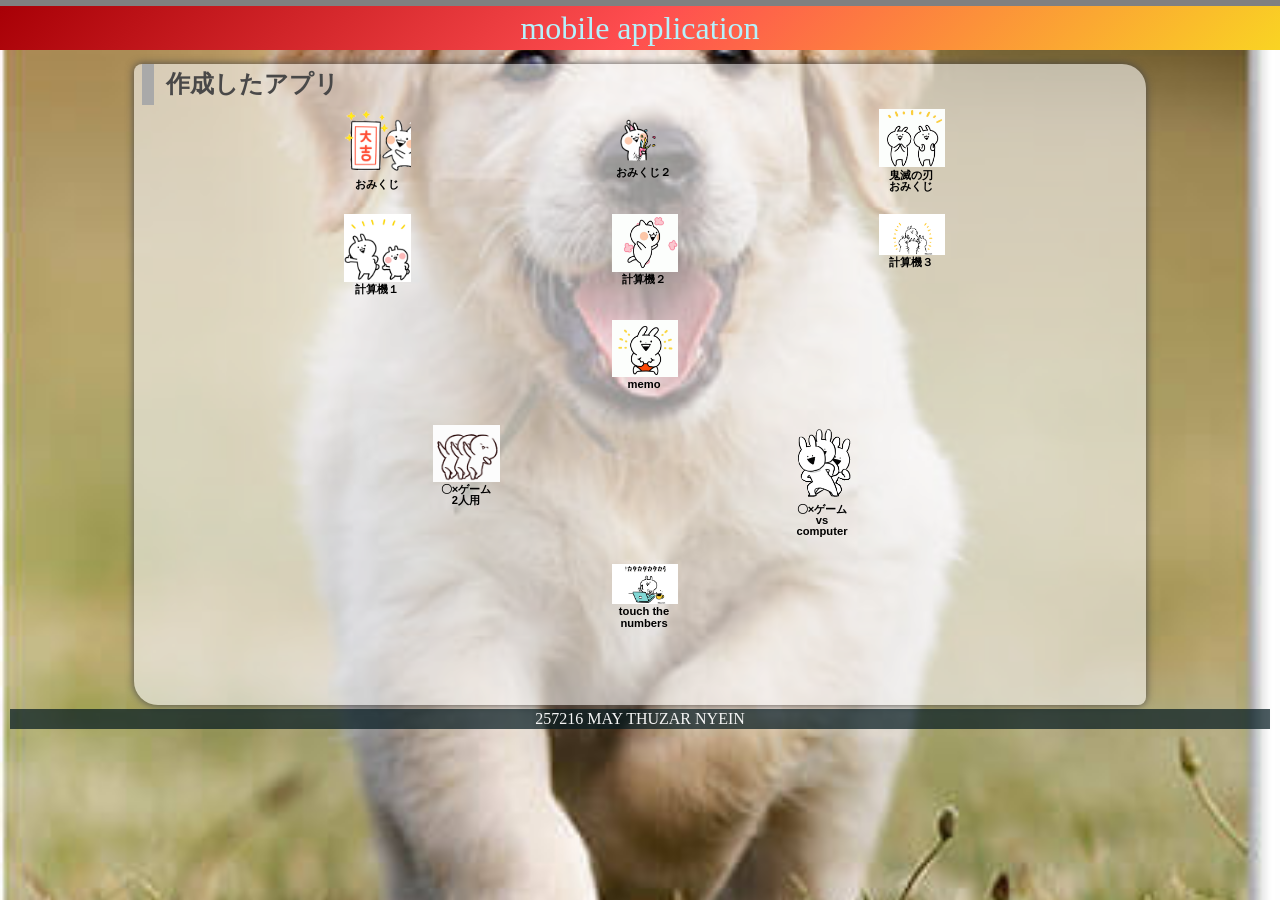
<file: index.html>
<!DOCTYPE html>
<html lang="ja">
  <head>
    <meta charset="UTF-8" />
    <meta name="viewport" content="width=device-width, initial-scale=1.0" />
    <title>mobile application</title>
    <meta name="description" content="mobile application" />

    <link rel="icon" href="favicon.ico" />
    <link rel="stylesheet" href="css/index.css" />
  </head>

  <body>
    <!-- 見出し（みだし） -->
    <header class="header">
      <h1>mobile application</h1>
    </header>

    <!-- 作成したアプリ -->
    <main>
      <section class="container">
        <h2>作成したアプリ</h2>
        <div class="sub_container">
          <div class="item01">
            <a href="./01_omikuji01-10/omikuji.html" title="01-10.sound"
              ><img
                src="img/omkuji2.gif"
                alt="01-10.omikuji"
                class="img_fit"
              /><br />おみくじ</a
            >
          </div>
          <div class="item01">
            <a
              href="./01_omikuji01-12/omikuji.html"
              title="01-12.同じ内容が続けて出ないようにする。 "
              ><img
                src="img/omikuji3.gif"
                alt="01-12.omikuji"
              /><br />おみくじ２</a
            >
          </div>
          <div class="item01">
            <a href="./01_omikuji_kimetsu/omikuji_kimetsu.html" title="鬼滅の刃"
              ><img
                src="img/omikuji6.gif"
                alt="鬼滅の刃おみくじ"
              /><br />鬼滅の刃<br />おみくじ</a
            >
          </div>
        </div>
        <div class="sub_container">
          <div class="item01">
            <a
              href="./03_calculator-02/calculator.html"
              title="03-02. Calculator（関数）"
              ><img src="img/calc1.gif" alt="簡単な計算機" /><br />計算機１</a
            >
          </div>
          <div class="item01">
            <a
              href="./03_calculator-03/calculator.html"
              title="03-03. Calculator　イコールをボタンにする"
              ><img src="img/calc6.gif" alt="簡単な計算機" /><br />計算機２</a
            >
          </div>
          <div class="item01">
            <a
              href="./03_calculator_(button)_02/calculator_button.html"
              title="03-05. Calculator（キーボードイベント）"
              ><img
                src="img/calc7.gif"
                alt="全部ボタンの計算機"
              /><br />計算機３</a
            >
          </div>
        </div>
        <div class="sub_container">
          <div class="item01">
            <a href="./04-10_memo/memo.html" title="04-10.EventDelefation"
              ><img src="img/game1.gif" alt="memo v5" /><br />memo</a
            >
          </div>
        </div>
        <div class="sub_container">
          <div class="item02">
            <a href="./05-06_tic_tac_toe/tic_tac_toe.html" title="05-06. sound"
              ><img
                src="img/game2.gif"
                alt="〇✖ゲーム（二人用）"
              />〇×ゲーム<br />2人用</a
            >
          </div>
          <div class="item02">
            <a
              href="./05-09_tic_tac_toe/tic_tac_toe.html"
              title="05-09. vs computer level付き"
              ><img
                src="img/game4.gif"
                alt="〇✖ゲームvs compute"
              /><br />〇×ゲーム<br />vs computer</a
            >
          </div>
        </div>
        <div class="sub_container">
          <div class="item02">
            <a href="./08_touch_the_numbers/touch_the_numbers.html" title=""
              ><img src="img/no.gif" alt="数字を順番に押すゲーム" /><br />touch
              the numbers</a
            >
          </div>
        </div>

        <div class="filler01"></div>
      </section>

      <!-- フッター -->
      <footer>
        <p>257216 MAY THUZAR NYEIN</p>
      </footer>
    </main>
    <script src="js/index.js"></script>
  </body>
</html>
</file>
<file: css/index.css>
@charset "utf-8";

html {
  /* ブラウザのデフォルトが16px                        */
  /* デフォルトの16pxの代わりに1emが10pxになるように調整 */
  font-size: 62.5%;
}

*,
*::before,
*::after {
  box-sizing: border-box;
}

body {
  line-height: 1.5;
  color: rgb(73, 72, 72);
  font-size: 1.6rem; /* 16px */
  font-family: "Helvetica Neue", Arial, "Hiragino Kaku Gothic ProN",
    "Hiragino Sans", Meiryo, sans-serif;
  text-align: center;
  background-image: url(../img/Dog.jpg); /*★自分で画像を設定すること。*/
  background-size: cover;
  background-position: 50% center;
}

header,
footer,
h1,
h2,
h3,
p,
div,
.container01,
.filler01 {
  margin: 0.2em 0em 0em 0em;
  padding: 0.1em;
}

/*****************************/
/* 見出し（みだし）           */
/*****************************/
header {
  position: fixed; /*ヘッダーを固定（こてい）する*/
  /* 基準（きじゅん）を画面（がめん）の左上（ひだりうえ）に */
  top: 0em;
  left: 0em;
  width: 100%;
  margin: 0;
  padding: 0;
  background-color: grey;
  z-index: 10;
}
h1 {
  font: 2em Rajdhani, "Noto Sans JP";
  color: rgb(181, 242, 252);
  /* background-image: radial-gradient(
    circle 248px at center,
    #16d9e3 0%,
    #30c7ec 47%,
    #46aef7 100%
  ); */
  background: linear-gradient(135deg, #a80006, #ff4e50, #f9d423);
}

h2 {
  padding-left: 0.5em;
  border-left: solid 0.5em darkgray;
  text-align: left;
}

/*****************************/
/* ページ                    */
/*****************************/
main {
  z-index: 20;
  margin-top: 3em;
  overflow: auto; /* コンテンツの表示を自動に設定（スクロール） */
}
/*****************************/
/* セクション(section)        */
/*****************************/
.container {
  margin-top: 1em;
  margin-right: auto;
  margin-left: auto;
  padding-left: 0.5em;
  width: 80%;
  border-radius: 0.5em 1.5em;
  background-color: rgba(245, 245, 245, 0.6);
  box-shadow: 0 0 0.5em rgb(73, 72, 72);
}
main > p {
  font: 1.2em bold;
}

/*****************************/
/* アンカー(anchor)           */
/*****************************/
a {
  color: black;
  font-weight: 900;
  text-decoration: none;
  /* https://developer.mozilla.org/ja/docs/Web/CSS/text-decoration */
}

/* mouseoverでグレースケール */
a:hover {
  opacity: 0.5;
  filter: grayscale(100%);
}

/*****************************/
/* container  item           */
/*****************************/
.sub_container {
  display: flex;
  flex-wrap: wrap;
  justify-content: space-evenly;
  font-size: 0.7em;
}

.item01 {
  position: relative;
  width: 6em;
  height: 9em;
  margin: 0;
  line-height: 1em;
  overflow: hidden;
  opacity: 0;
}

.item02 {
  position: relative;
  width: 6em;
  height: 12em;
  margin: 0;
  line-height: 1em;
  overflow: hidden;
  opacity: 0;
}

.fade-in {
  animation: fadein 1.5s ease-out forwards;
}
@keyframes fadein {
  0% {
    opacity: 0;
    transform: translateY(20px);
  }
  100% {
    opacity: 1;
    transform: translateY(0);
  }
}

.item01 img,
.item02 img {
  width: 6em;
  height: auto;
}

.item01 .img_fit {
  width: auto;
  height: 6em;
  overflow: hidden;
}

/*****************************/
/* フッター                   */
/*****************************/
footer > p {
  /*position: absolute;/*←絶対位置*/
  /*bottom: 5px; /*下に固定*/
  position: relative;
  width: 100%;
  margin: 0px;
  padding: 1px;
  color: whitesmoke;
  font: 1em Rajdhani;
  text-align: center;
  background: rgba(1, 24, 31, 0.7);
}
/*******************************************************/
/* レスポンシブ対応　メディアクエリを使ってCSSを切り替える */
/* https://www.design-memo.com/coding/css-media-queries */
/* mobileのときのスタイル */
/*******************************************************/
@media screen and (max-width: 480px) {
  /* body{
        background-size: auto 900px;
    } */
  h1 {
    font-size: 1.5em;
  }
}
</file>
